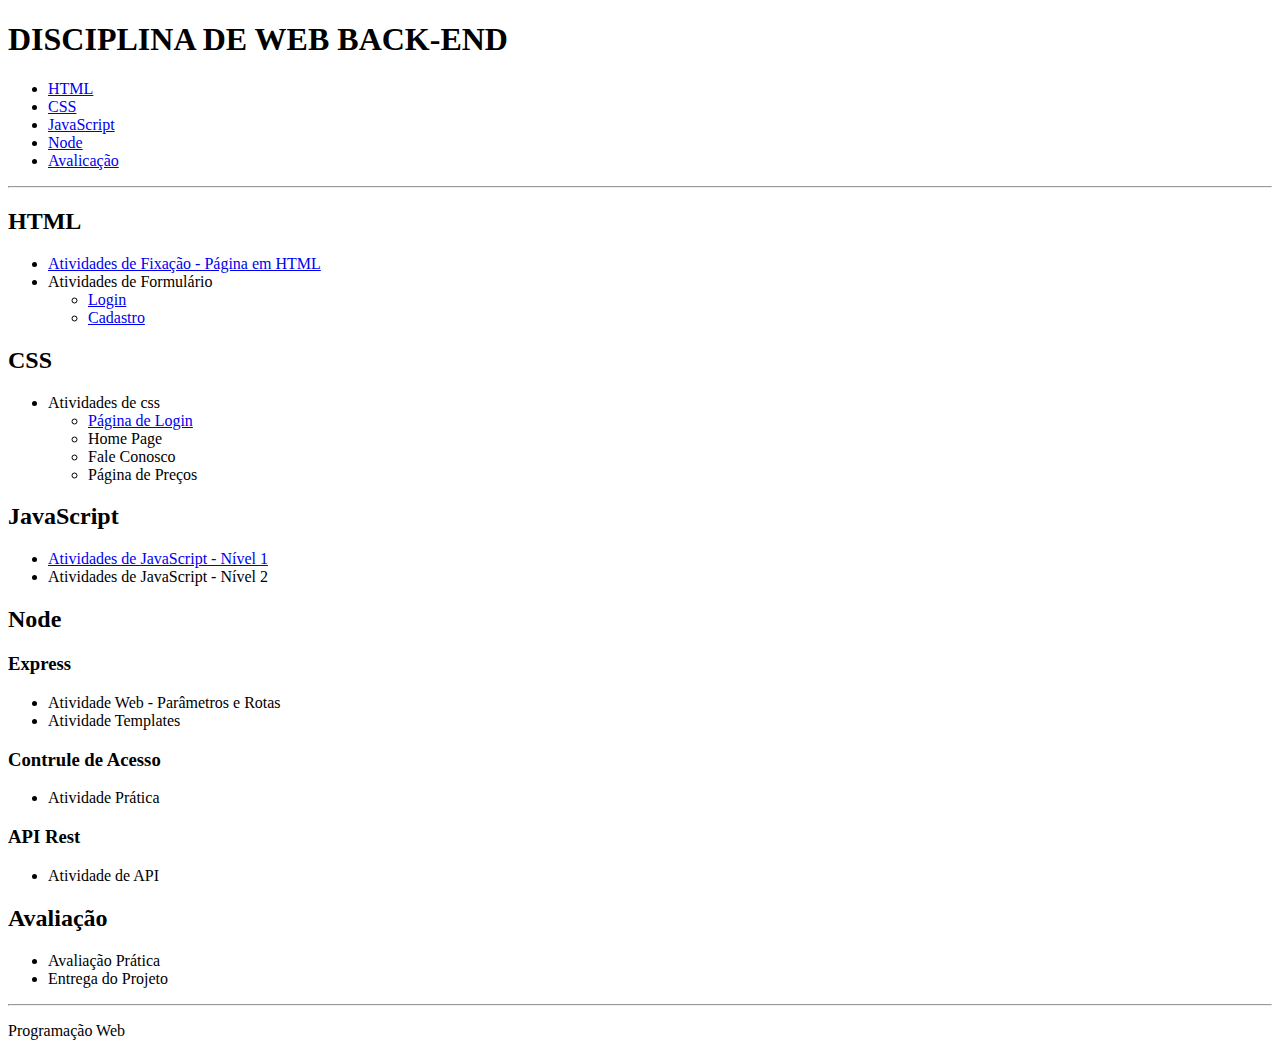
<file: index.html>
<!DOCTYPE html>
<html lang="pt-bt">

<head>
    <meta charset="UTF-8">
    <meta http-equiv="X-UA-Compatible" content="IE=edge">
    <meta name="viewport" content="width=device-width, initial-scale=1.0">
    <title>Web Back-End</title>
    <link rel="icon" href="images/favicon.png" type="image/x-icon">
    <!-- <link rel="stylesheet" href="style.css"> -->
</head>

<body>
    <header>
        <h1>DISCIPLINA DE WEB BACK-END</h1>
        <nav>
            <ul>
                <li><a href="#html">HTML</a></li>
                <li><a href="#css">CSS</a></li>
                <li><a href="#js">JavaScript</a></li>
                <li><a href="#node">Node</a></li>
                <li><a href="#avaliacao">Avalicação</a></li>
            </ul>
        </nav>
    </header>
    <hr>
    <main>
        <section id="html">
            <h2>HTML</h2>
            <ul>
                <li><a href="1-HTML/1-Atividade-de-Fixacao/index.html" target="_blank">Atividades de Fixação - Página em
                        HTML</a></li>
                <li>
                    Atividades de Formulário
                    <ul class="alpha">
                        <li><a href="1-HTML/2-Atividade-de-Formulario/a-Login/index.html" target="_blank">Login</a></li>
                        <li><a href="1-HTML/2-Atividade-de-Formulario/b-Cadastro/index.html"
                                target="_blank">Cadastro</a></li>
                    </ul>
                </li>
            </ul>
        </section>
        <section id="css">
            <h2>CSS</h2>
            <ul>
                <li>Atividades de css
                    <ul>
                        <li><a href="2-CSS/1-Atividades-de-CSS/a-Pagina-de-Login/index.html" target="_blank">Página de
                                Login</a></li>
                        <li>Home Page</li>
                        <li>Fale Conosco</li>
                        <li>Página de Preços</li>
                    </ul>
                </li>
            </ul>
        </section>
        <section id="js">
            <h2>JavaScript</h2>
            <ul>
                <li><a href="./3-JavaScript/1-Atividades-de-JavaScript-Nivel-1/index.html" target="_blank">Atividades de JavaScript -
                        Nível 1</a></li>
                <li>Atividades de JavaScript - Nível 2</li>
            </ul>
        </section>
        <section id="node">
            <h2>Node</h2>
            <article>
                <h3>Express</h3>
                <ul>
                    <li>Atividade Web - Parâmetros e Rotas</li>
                    <li>Atividade Templates</li>
                </ul>
            </article>
            <article>
                <h3>Contrule de Acesso</h3>
                <ul>
                    <li>Atividade Prática</li>
                </ul>
            </article>
            <article>
                <h3>API Rest</h3>
                <ul>
                    <li>Atividade de API</li>
                </ul>
            </article>
        </section>
        <section id="avaliacao">
            <h2>Avaliação</h2>
            <ul>
                <li>Avaliação Prática</li>
                <li>Entrega do Projeto</li>
            </ul>
        </section>
    </main>
    <hr>
    <footer>
        <p>Programação Web</p>
    </footer>
</body>

</html>
</file>
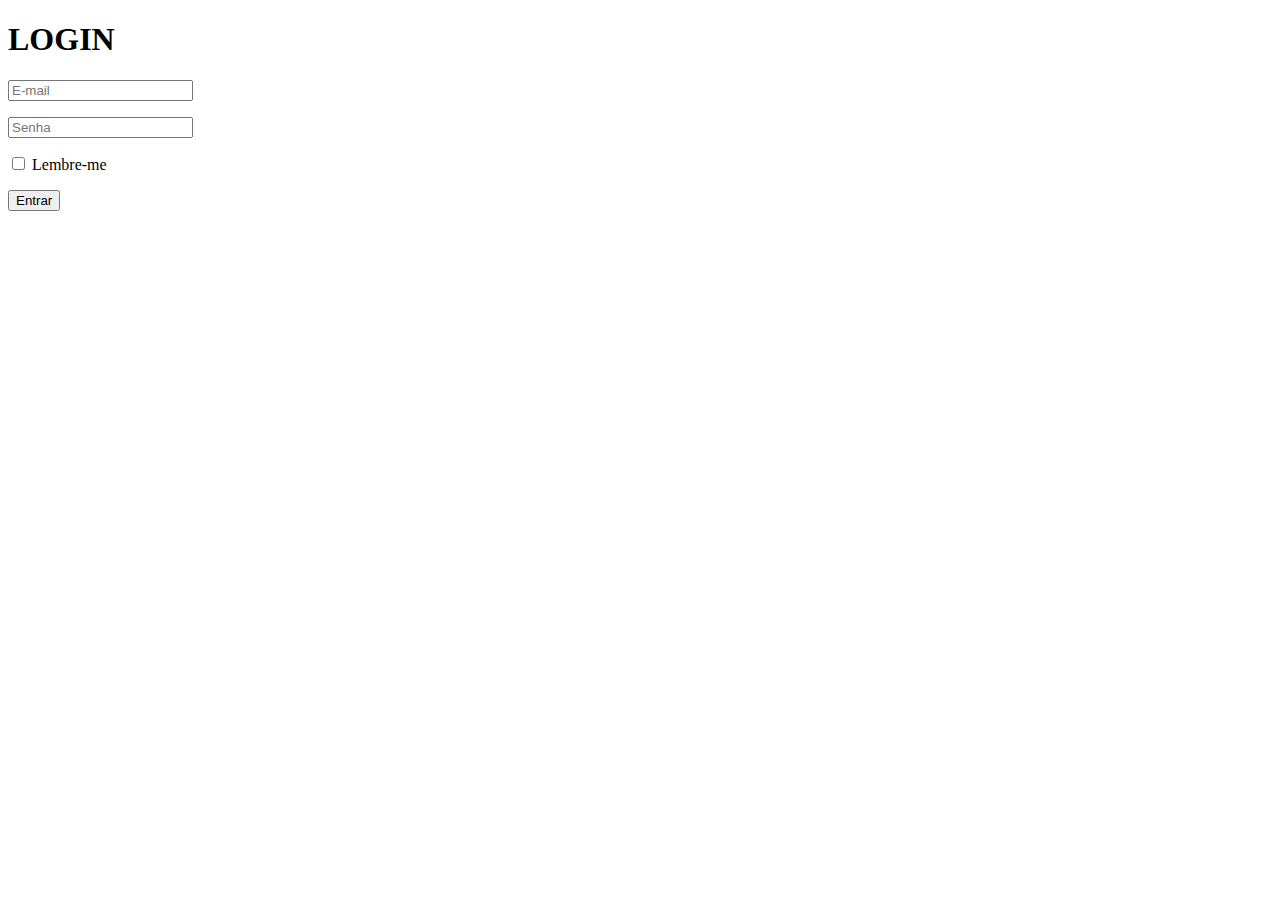
<file: 1-HTML/2-Atividade-de-Formulario/a-Login/index.html>
<!DOCTYPE html>
<html lang="pt-br">

<head>
    <meta charset="UTF-8">
    <meta http-equiv="X-UA-Compatible" content="IE=edge">
    <meta name="viewport" content="width=device-width, initial-scale=1.0">
    <title>Login</title>
</head>

<body>
    <header>
        <h1>LOGIN</h1>
    </header>
    <main>
        <form action="https://httpbin.org/get" method="get">
            <p>
                <input type="email" name="email" id="email" placeholder="E-mail" required>
            </p>
            <p>
                <input type="password" name="password" id="password" placeholder="Senha" required>
            </p>
            <p>
                <input type="checkbox" name="lembrar" id="lembrar" value="Lembre-me">
                <label for="lembrar">Lembre-me</label>
            </p>
            <p>
                <button type="submit">Entrar</button>
            </p>
        </form>
    </main>
</body>

</html>
</file>
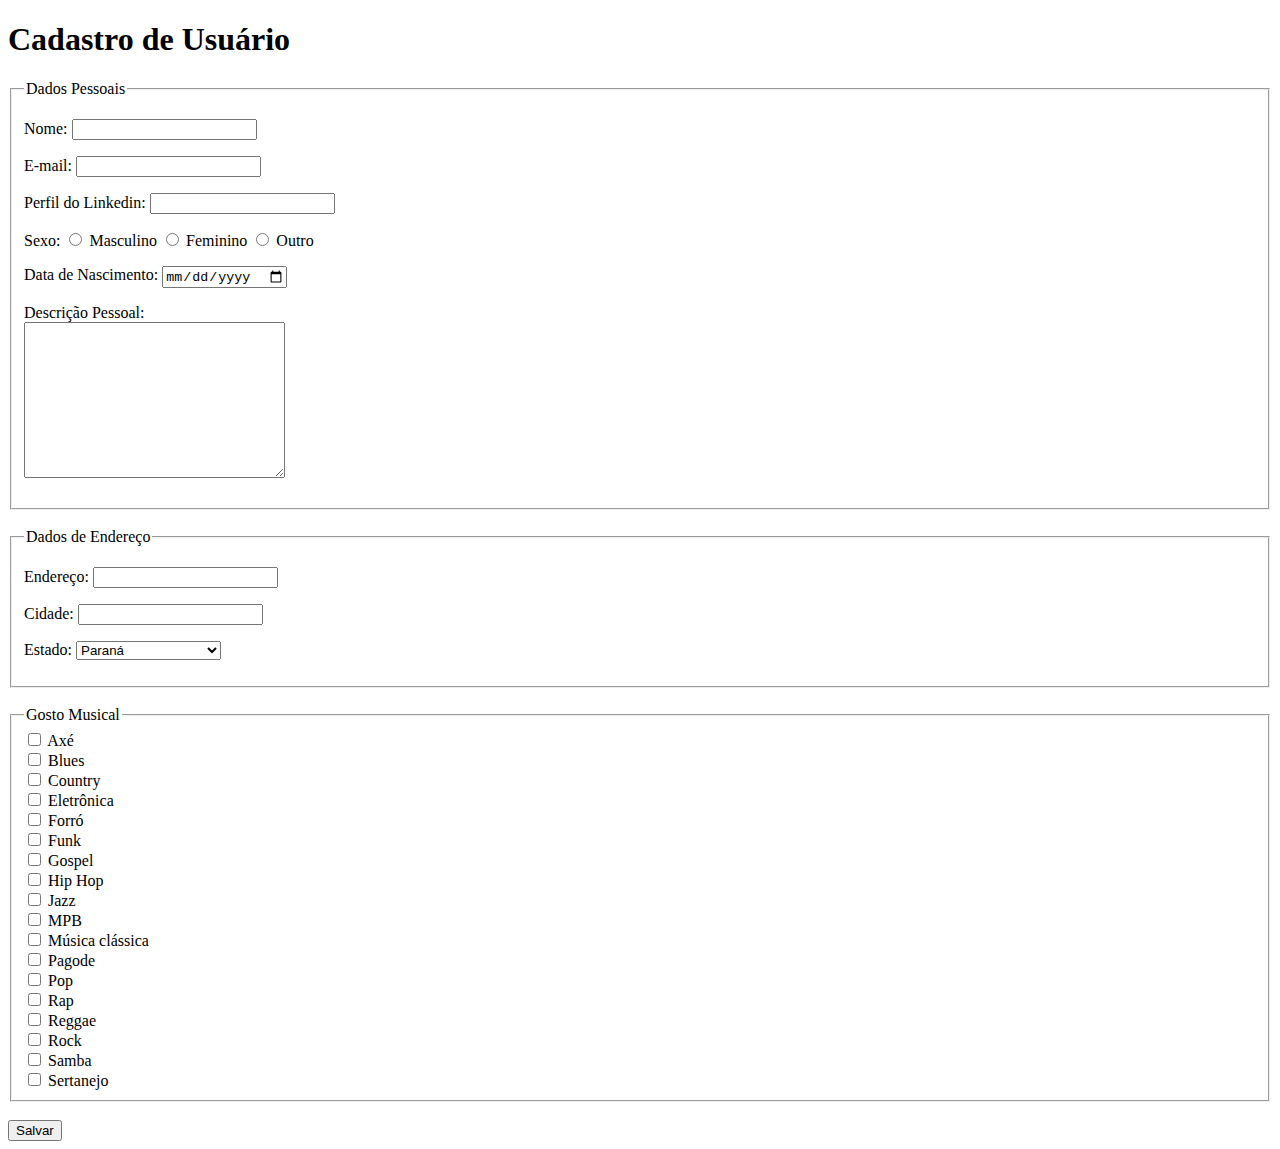
<file: 1-HTML/2-Atividade-de-Formulario/b-Cadastro/index.html>
<!DOCTYPE html>
<html lang="pt-br">

<head>
    <meta charset="UTF-8">
    <meta http-equiv="X-UA-Compatible" content="IE=edge">
    <meta name="viewport" content="width=device-width, initial-scale=1.0">
    <title>Cadastro de Usuário</title>
</head>

<body>
    <header>
        <h1>Cadastro de Usuário</h1>
    </header>
    <main>
        <form action="https://httpbin.org/get" method="get">
            <fieldset>
                <legend>Dados Pessoais</legend>
                <p>
                    <label for="nome">Nome:</label>
                    <input type="text" name="nome" id="nome" autocomplete="on" required>
                </p>
                <p>
                    <label for="email">E-mail:</label>
                    <input type="email" name="email" id="email" autocomplete="on" required>
                </p>
                <p>
                    <label for="linkedin">Perfil do Linkedin:</label>
                    <input type="text" name="linkedin" id="linkedin">
                </p>
                <p>
                    <label for="sexo">Sexo:</label>
                    <input type="radio" name="sexo" id="masculino" value="masculino">
                    <label for="masculino">Masculino</label>
                    <input type="radio" name="sexo" id="feminino" value="feminino">
                    <label for="feminino">Feminino</label>
                    <input type="radio" name="sexo" id="outro" value="outro">
                    <label for="outro">Outro</label>
                </p>
                <p>
                    <label for="dtNasc">Data de Nascimento:</label>
                    <input type="date" name="dtNasc" id="dtNasc">
                </p>
                <p>
                    <label for="descricao">Descrição Pessoal:</label>
                    <br>
                    <textarea name="descricao" id="descricao" cols="30" rows="10"></textarea>
                </p>
            </fieldset>
            <br>
            <fieldset>
                <legend>Dados de Endereço</legend>
                <p>
                    <label for="endereco">Endereço:</label>
                    <input type="text" name="endereco" id="endereco">
                </p>
                <p>
                    <label for="cidade">Cidade:</label>
                    <input type="text" name="cidade" id="cidade">
                </p>
                <p>
                    <label for="estado">Estado:</label>
                    <select id="estado" name="estado">
                        <option value="AC">Acre</option>
                        <option value="AL">Alagoas</option>
                        <option value="AP">Amapá</option>
                        <option value="AM">Amazonas</option>
                        <option value="BA">Bahia</option>
                        <option value="CE">Ceará</option>
                        <option value="DF">Distrito Federal</option>
                        <option value="ES">Espírito Santo</option>
                        <option value="GO">Goiás</option>
                        <option value="MA">Maranhão</option>
                        <option value="MT">Mato Grosso</option>
                        <option value="MS">Mato Grosso do Sul</option>
                        <option value="MG">Minas Gerais</option>
                        <option value="PA">Pará</option>
                        <option value="PB">Paraíba</option>
                        <option value="PR" selected>Paraná</option>
                        <option value="PE">Pernambuco</option>
                        <option value="PI">Piauí</option>
                        <option value="RJ">Rio de Janeiro</option>
                        <option value="RN">Rio Grande do Norte</option>
                        <option value="RS">Rio Grande do Sul</option>
                        <option value="RO">Rondônia</option>
                        <option value="RR">Roraima</option>
                        <option value="SC">Santa Catarina</option>
                        <option value="SP">São Paulo</option>
                        <option value="SE">Sergipe</option>
                        <option value="TO">Tocantins</option>
                    </select>
                </p>
            </fieldset>
            <br>
            <fieldset>
                <legend>Gosto Musical</legend>
                <input type="checkbox" id="axe" name="generoMusical" value="axe">
                <label for="axe">Axé</label><br>
                <input type="checkbox" id="blues" name="generoMusical" value="blues">
                <label for="blues">Blues</label><br>
                <input type="checkbox" id="country" name="generoMusical" value="country">
                <label for="country">Country</label><br>
                <input type="checkbox" id="eletronica" name="generoMusical" value="eletronica">
                <label for="eletronica">Eletrônica</label><br>
                <input type="checkbox" id="forro" name="generoMusical" value="forró">
                <label for="forro">Forró</label><br>
                <input type="checkbox" id="funk" name="generoMusical" value="funk">
                <label for="funk">Funk</label><br>
                <input type="checkbox" id="gospel" name="generoMusical" value="gospel">
                <label for="gospel">Gospel</label><br>
                <input type="checkbox" id="hip-hop" name="generoMusical" value="hip hop">
                <label for="hip-hop">Hip Hop</label><br>
                <input type="checkbox" id="jazz" name="generoMusical" value="jazz">
                <label for="jazz">Jazz</label><br>
                <input type="checkbox" id="mpb" name="generoMusical" value="mpb">
                <label for="mpb">MPB</label><br>
                <input type="checkbox" id="classica" name="generoMusical" value="música clássica">
                <label for="classica">Música clássica</label><br>
                <input type="checkbox" id="pagode" name="generoMusical" value="pagode">
                <label for="pagode">Pagode</label><br>
                <input type="checkbox" id="pop" name="generoMusical" value="pop">
                <label for="pop">Pop</label><br>
                <input type="checkbox" id="rap" name="generoMusical" value="rap">
                <label for="rap">Rap</label><br>
                <input type="checkbox" id="reggae" name="generoMusical" value="reggae">
                <label for="reggae">Reggae</label><br>
                <input type="checkbox" id="rock" name="generoMusical" value="rock">
                <label for="rock">Rock</label><br>
                <input type="checkbox" id="samba" name="generoMusical" value="samba">
                <label for="samba">Samba</label><br>
                <input type="checkbox" id="sertanejo" name="generoMusical" value="sertanejo">
                <label for="sertanejo">Sertanejo</label><br>
            </fieldset>
            <br>
            <button type="submit">Salvar</button>
        </form>
    </main>
</body>

</html>
</file>
<file: style.css>
* {
    padding: 0;
    margin: 0;
    box-sizing: border-box;
}

body {
    /* border: 2px solid red; */
    padding: 10px;
    /* text-align: center; */
}

header {
    /* border: 2px solid red; */
    text-align: center;
    padding: 15px;
}

header ul {
    /* border: 2px solid red; */
}

header li {
    /* border: 2px solid red; */
    list-style-type: none;
    padding: 10px;
    text-transform: uppercase;
    display: inline;
}

header h1 {
    /* border: 2px solid red; */
    margin-bottom: 15px;
}

main {
    padding: 20px;
}

main h2 {
    margin-bottom: 5px;
}

main li {
    margin-left: 35px;
    padding: 3px;
}

.alpha {
    list-style-type: lower-alpha;
}

a:link {
    text-decoration: none;
}

a:hover {
    text-decoration: underline;
  }
</file>
